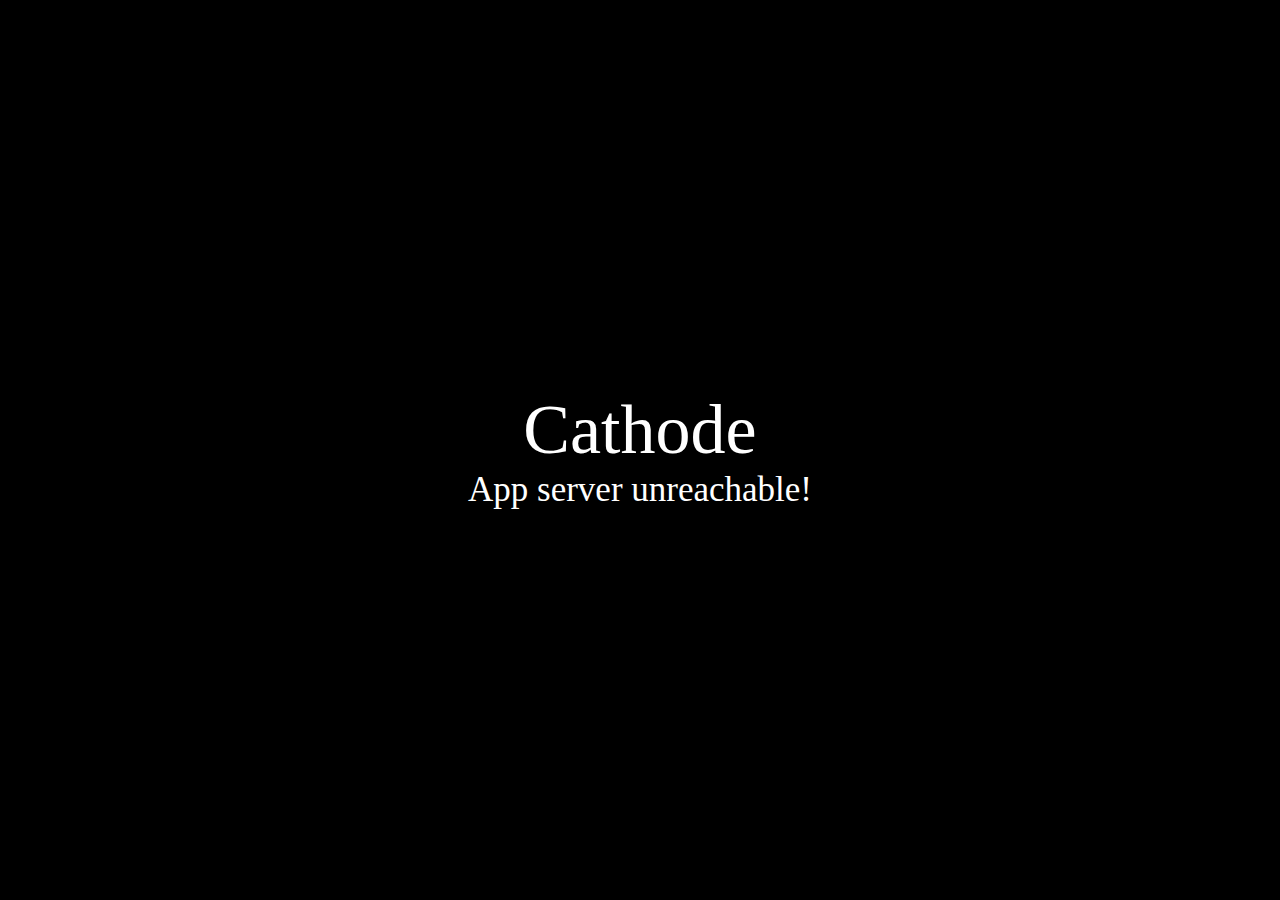
<file: webos/index.html>
<!DOCTYPE html>
<html lang="en">
<head>
    <title>Cathode</title>
    <style>
        html, body {
            width: 100%;
            height: 100%;
            overflow: hidden;
            padding: 0;
            margin: 0;
            color: white;
            background: black;
        }

        #load-content {
            margin: 0;
            position: absolute;
            top: 50%;
            left: 50%;
            text-align: center;
            -ms-transform: translateY(-50%) translateX(-50%);
            transform: translateY(-50%) translateX(-50%);
        }
    </style>
</head>
<body>

<div id="load-content" >
    <div style="font-size: 70px">Cathode</div>
    <div id="status" style="font-size: 35px">Init</div>
</div>

<script>
    const target = 'https://tv.cathode.media';
    const statusElem = document.querySelector("#status");

    function unreachable() {
        statusElem.textContent = "App server unreachable!";

        setTimeout(function () {
            check()
        }, 5000);
    }

    function reachable() {
        statusElem.textContent = "Launching...";
        location.href = target;
    }

    function check() {
        statusElem.textContent = "Checking...";

        const img = document.createElement("img");
        img.onload = function () {
            img.remove();
            reachable();
        }
        img.onerror = function () {
            img.remove();
            unreachable();
        }
        img.onabort = function () {
            img.remove();
            unreachable();
        }

        img.src = target + "/up.png";
    }

    check();
</script>
</body>
</html>
</file>
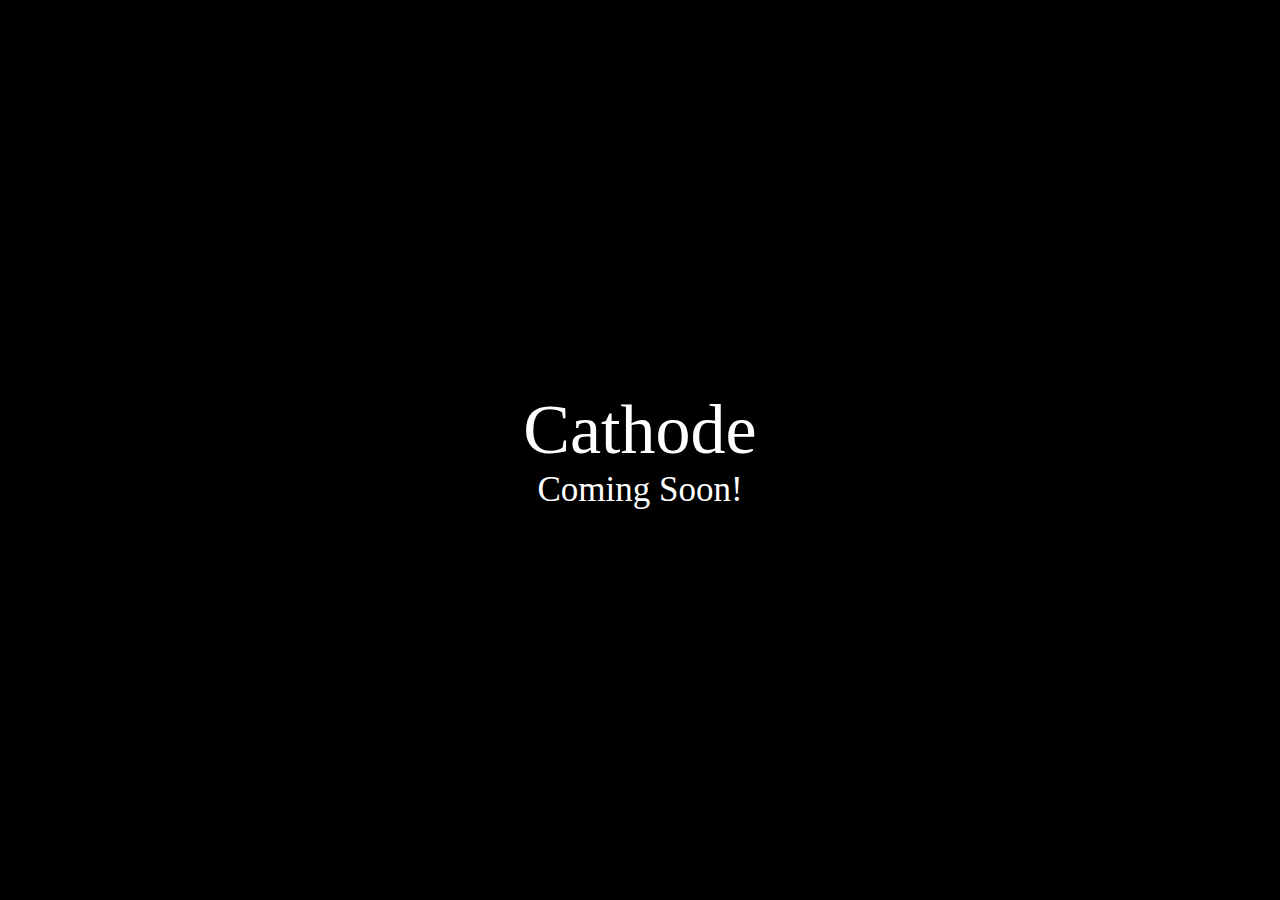
<file: website/index.html>
<!DOCTYPE html>
<html lang="en">
<head>
    <title>Cathode</title>
    <style>
        html, body {
            width: 100%;
            height: 100%;
            overflow: hidden;
            padding: 0;
            margin: 0;
            color: white;
            background: black;
        }

        #load-content {
            margin: 0;
            position: absolute;
            top: 50%;
            left: 50%;
            text-align: center;
            -ms-transform: translateY(-50%) translateX(-50%);
            transform: translateY(-50%) translateX(-50%);
        }
    </style>
</head>
<body>
<div id="load-content">
    <div style="font-size: 70px">Cathode</div>
    <div id="status" style="font-size: 35px">Coming Soon!</div>
</div>
</body>
</html>
</file>
